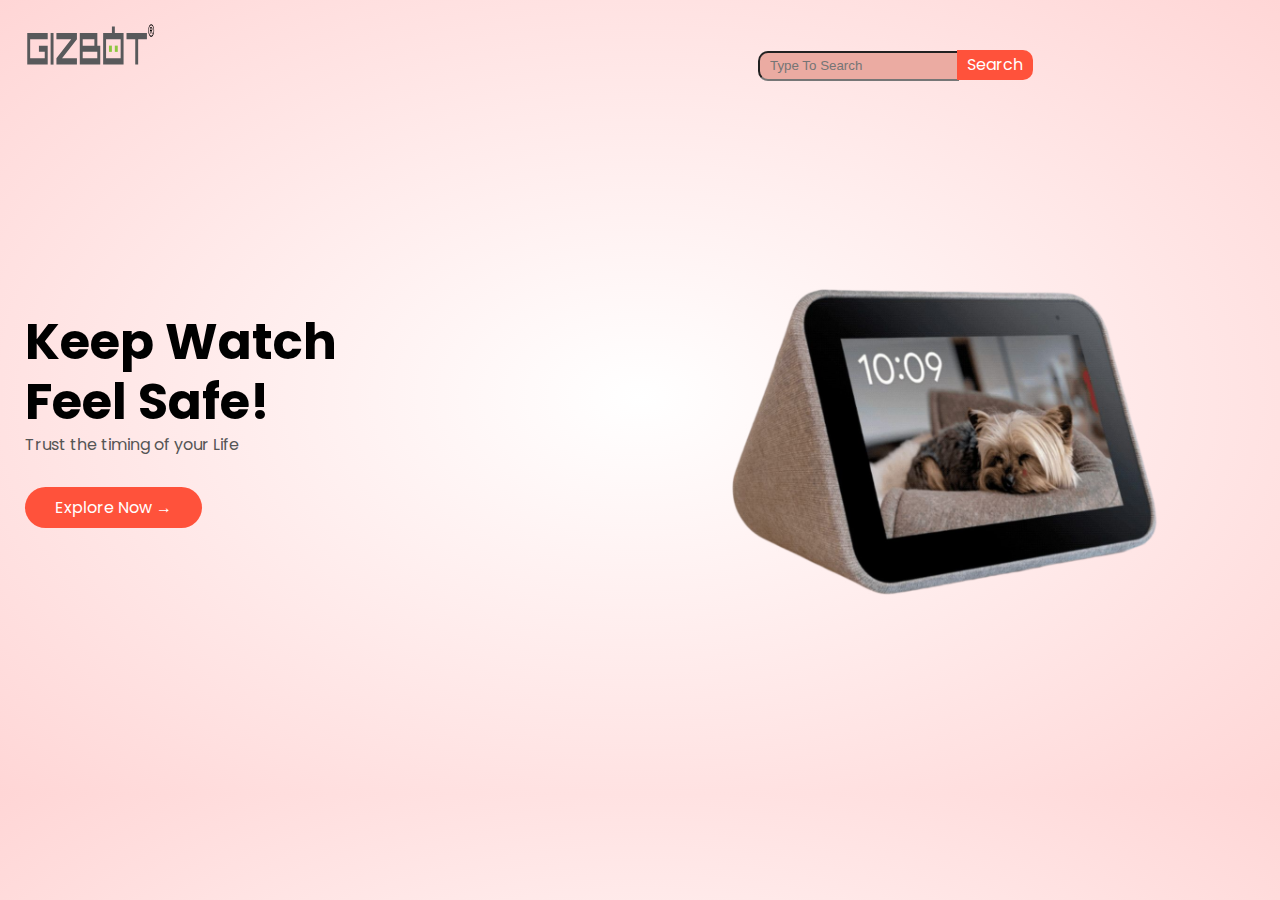
<file: index.html>
<!DOCTYPE html>
<html lang="en">
<head>
    <meta charset="UTF-8">
    <meta http-equiv="X-UA-Compatible" content="IE=edge">
    <meta name="viewport" content="width=device-width, initial-scale=1.0">
    <title>GIZBOT</title>
    <link rel="stylesheet" href="style.css">
    <link rel="preconnect" href="https://fonts.googleapis.com">
<link rel="preconnect" href="https://fonts.gstatic.com" crossorigin>
<link href="https://fonts.googleapis.com/css2?family=Poppins:ital,wght@0,400;0,700;1,200;1,500;1,600&display=swap" rel="stylesheet">
</head>
<body>

    <div class="header">

    <div class="container">
        <div class="navbar">
            <div class="logo">
                <img src="gizbot1.svg" width="130px" height="70px" style="padding-top: 20px;">
                <span>
                    <div class="search">
                        <input type="text" placeholder="Type To Search" id="text"><span class="bttn5">Search</span>
                    </div>
                </span>
            </div>  
        </div>
        <div class="row">
            <div class="col2">
                <h1>Keep Watch<br> Feel Safe!</h1>
                <p>Trust the timing of your Life</p>
                <a href="index1.html" class="btn">Explore Now &#8594;</a>
            </div>
            <div class="col2">
                <img src="img10.png">
               
            </div>
        </div>
    </div>
      
    </div>
    </body>
    </html>
</file>
<file: style.css>
*{
    margin: 0;
    padding: 0;
    box-sizing: border-box;
}
body{
    font-family: 'poppins',sans-serif;
    background: radial-gradient(#fff,#ffd6d6);
}

a{
    text-decoration: none;
    color: #555;
}
p{
    color: #555;
}
.container{
    max-width: 1300px;
    margin: auto;
    padding-left: 25px;
    padding-right: 25px;
}
.categories{
    padding-top: 150px;
}
.row{
    display: flex;
    align-items: center;
    flex-wrap: wrap;
    justify-content: space-around;
}
.col2{
    flex-basis: 50%;
    min-width: 300px;
}
.col2 img{
    max-width: 100%;
    padding: 150px 0;
}
.col2 h1{
    font-size: 50px;
    line-height: 60px;
    margin: 25px 0zsa;
}
.btn{
    display: inline-block;
    background: #ff523b;
    color: #fff;
    padding: 8px 30px;
    margin: 30px 0;
    border-radius: 30px;
    transition: background 0.5s;
}
.btn:hover{
    background: #563434;
}
.btn2{
    display: inline-block;
    background-color: darkred;
    color: #fff;
    padding: 8px 10px;
    margin: 30px 0;
    border-radius: 20px;
    transition: background 0.5s;
}
.col3{
    flex-basis: 30px;
    min-width: 250px;
    margin-bottom: 30px;
}
.col3 img{
    width: 100%;
}
.small-container{
    max-width: 1080px;
    margin: auto;
    padding-left: 25px;;
    padding-right: 25px;
}

.rupee{
    color: green;
}

h3{
    color: #555;
    font-weight: normal;
}

.col4:hover{
    transform: translateY(-5px);

}
.col3:hover{
    transform: translateY(-5px);   
    transition: transform0.5s;
}



.icon{
    max-width: 1080px;
    margin: auto;
    padding-left: 25px;;
    padding-right: 25px;
    padding-top: 100px;
}
.ico{
    flex-basis: 30px;
    min-width: 250px;
    margin-bottom: 30px;
}
.icons{
    display: flex;
    align-items: center;
    flex-wrap: wrap;
    justify-content: space-around;
    padding-left: 30px;
}
.icon h2{
    color:palevioletred;
}
.icon h1{
    color:crimson;
}
.ico:hover{
    transform:skewy(20deg);
}
.small-container h1{
    padding-bottom: 50px;
    color: maroon;
}
.clock{
    background: radial-gradient(#fff,#ffd6d6);
    margin-top: 80px;
    padding: 30px 0;
}
.col2  .clock1{
    padding: 50px;
}
ul{
    color: #555;
    padding-left: 50px;
    padding-top: 20px;
}
footer{
    background-color:rgb(54, 54, 54);
    color: black;
}
form{
    padding-top: 20px;
    margin: 20px;
    
}


.bttn{
    display: inline-block;
    background-color:darkgray;
    color:firebrick;
    padding: 5px 10px;
    margin: 10px 0;
    transition: background 0.5s;
}
.bttn:hover{
    background: #563434;
}
.foot{
 
    display: flex;
    padding-right: 10px;
    flex-wrap: wrap;
    justify-content: space-around;
    padding-left: 30px;
}
.foot span:hover{
    background: whitesmoke;
}
footer hr{
    border: none;
    background: #5a5353;
    height: 1px;
    margin: 20px 0;
}
.copyright{
    text-align: center;

}
footer{
    text-align: center;
}
.span{
    font-size: xx-large;
    font-family: 'Times New Roman', Times, serif;
}
.small-container{
    color: darkmagenta;
}
.bttn5{
    display: inline-block;
    background-color:coral;
    color:white;
    border-radius: px;
    padding: 2px 10px;
    margin: 10px 0;
    transition: background 0.5s;
    margin-right: 0;
    margin-left: -12px;
    height: 30px;
    border-top-right-radius: 10px;
    border-bottom-right-radius: 10px;
    cursor: pointer;
    background: #ff523b;
}
.search{
    position: absolute;
    left: 60%;
    top: 40px;
    border-radius: 10px;
    border-top-left-radius: 10px;
    margin-right: 0;
    margin-left: -10px;
    height: 30px;
  

}
#text{
    height: 30px;
    margin-right: 10px;
    padding: 0 10px;
    background-color:floralwhite;
    border-bottom-left-radius:10px;
    border-top-left-radius:10px;
    background: #ebaba2;
    color: ivory;
}

@media only screen and (max-width:600px){
    
    .row{
        text-align: center;
    }
    .col2,.col3,.col4{
        flex-basis: 100;
    }
    
    .col2 li{
        text-align: justify;
    }
    video{
        text-align: center;
        width: 350px;
    }
    #text{
        width: 80px;
    }
    .search{
        text-align: center;
        margin-right: 10px;
    }
    .bttn5{
        width: 70px;
    }
}
</file>
